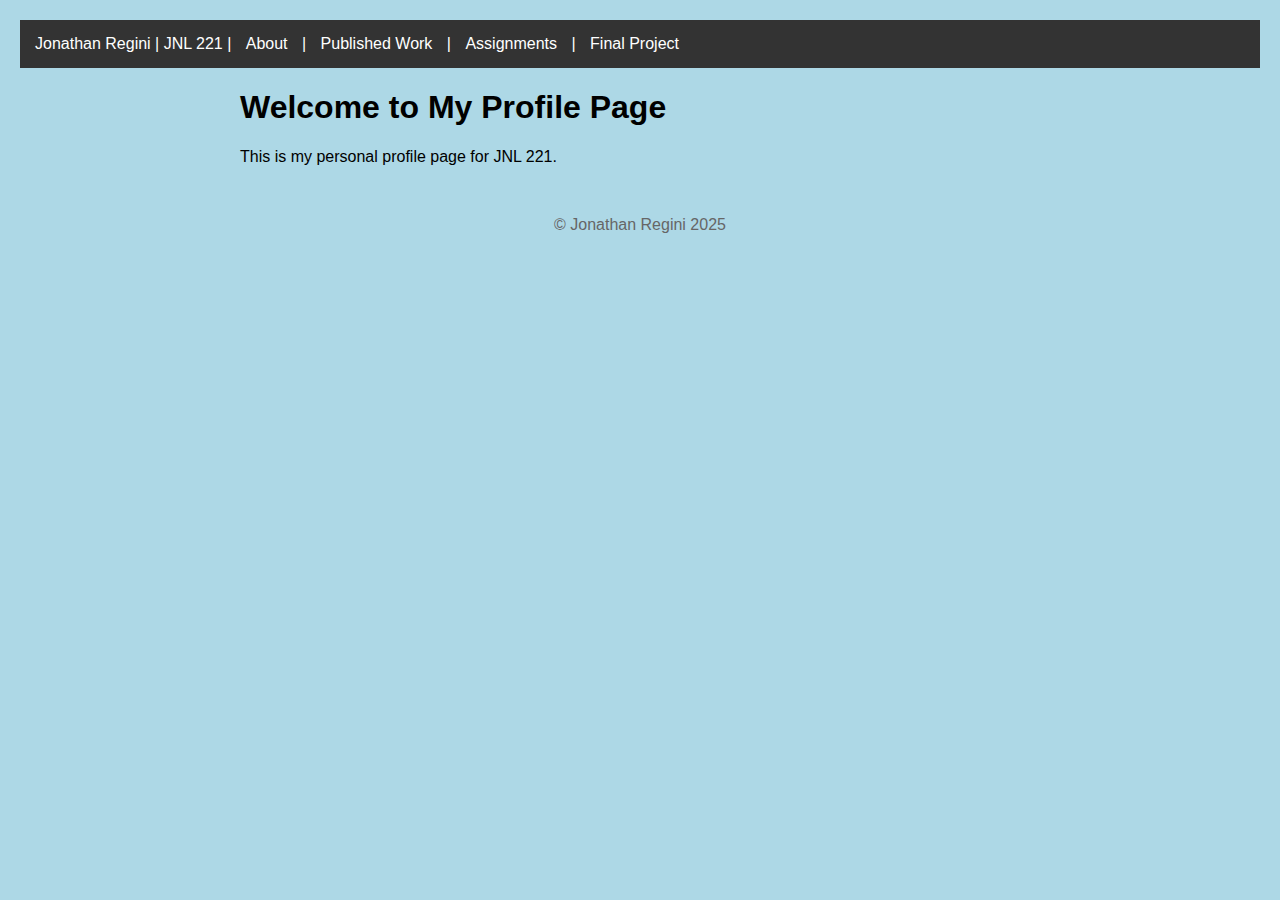
<file: index.html>
<!DOCTYPE html>
<html lang="en">
<head>
    <meta charset="UTF-8">
    <meta name="viewport" content="width=device-width, initial-scale=1.0">
    <title>Your Name - Profile</title>
    <link rel="stylesheet" href="main.css">
</head>
<body>
    <header>
        Jonathan Regini | JNL 221 | <a href="about/index.html">About</a> | <a href="work/index.html">Published Work</a> | <a href="assignments/index.html">Assignments</a> | <a href="final/index.html">Final Project</a>
    </header>

    <main>
        <h1>Welcome to My Profile Page</h1>
        <p>This is my personal profile page for JNL 221.</p>
    </main>

    <footer>
        <p>&copy; Jonathan Regini 2025 </p>
    </footer>
</body>
</html>
</file>
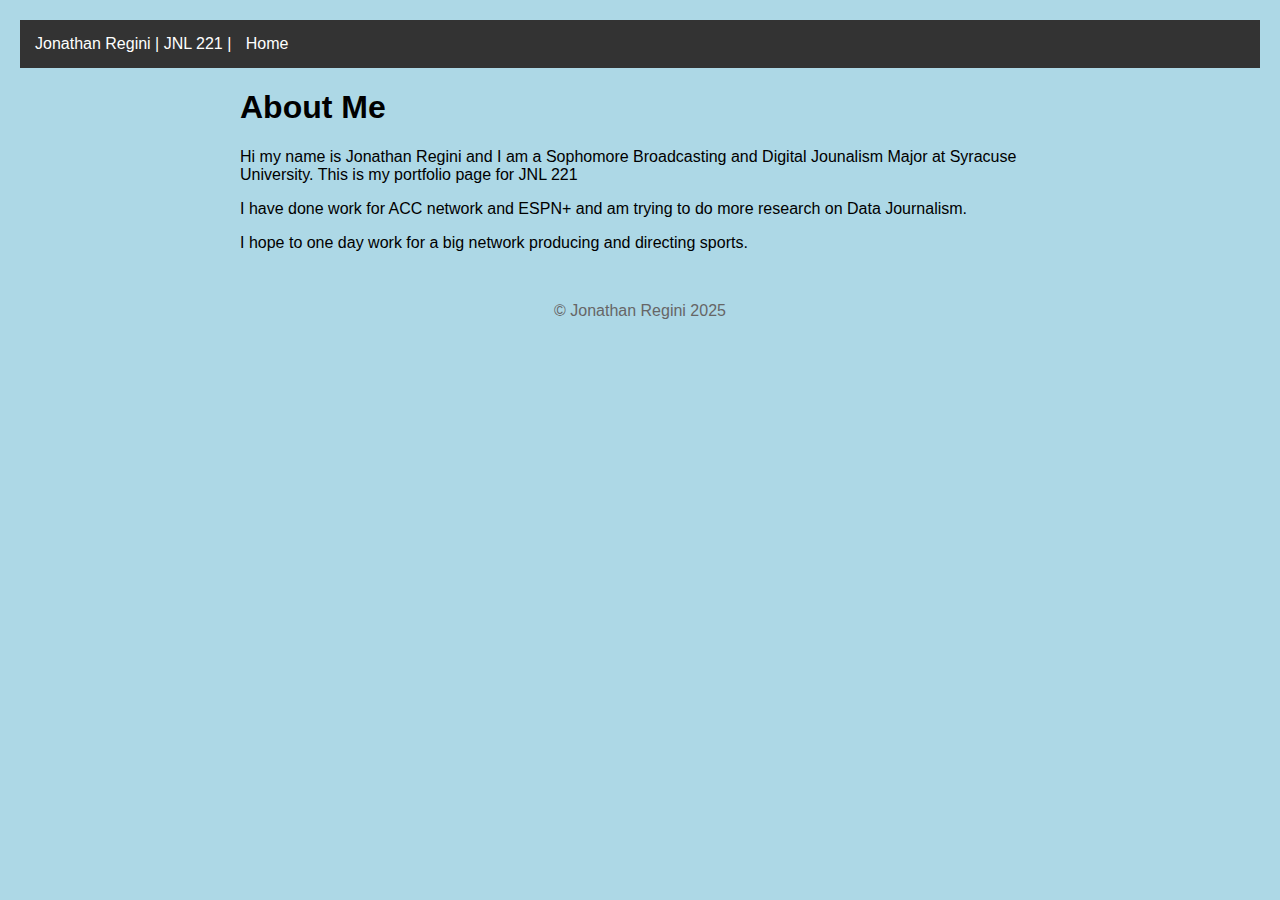
<file: about/index.html>
<!DOCTYPE html>
<html lang="en">
<head>
    <meta charset="UTF-8">
    <meta name="viewport" content="width=device-width, initial-scale=1.0">
    <title>Jonathan Regini - Profile</title>
    <link rel="stylesheet" href="../main.css">
</head>
<body>
    <header>
    Jonathan Regini | JNL 221 | <a href="../index.html">Home</a>
</header>

    <main>
    <h1>About Me</h1>
    <p>Hi my name is Jonathan Regini and I am a Sophomore Broadcasting and Digital Jounalism Major at Syracuse University. This is my portfolio page for JNL 221</p>
    <p>I have done work for ACC network and ESPN+ and am trying to do more research on Data Journalism.</p>
    <p>I hope to one day work for a big network producing and directing sports.</p>
</main>

    <footer>
        <p>&copy; Jonathan Regini 2025</p>
    </footer>
</body>
</html>
</file>
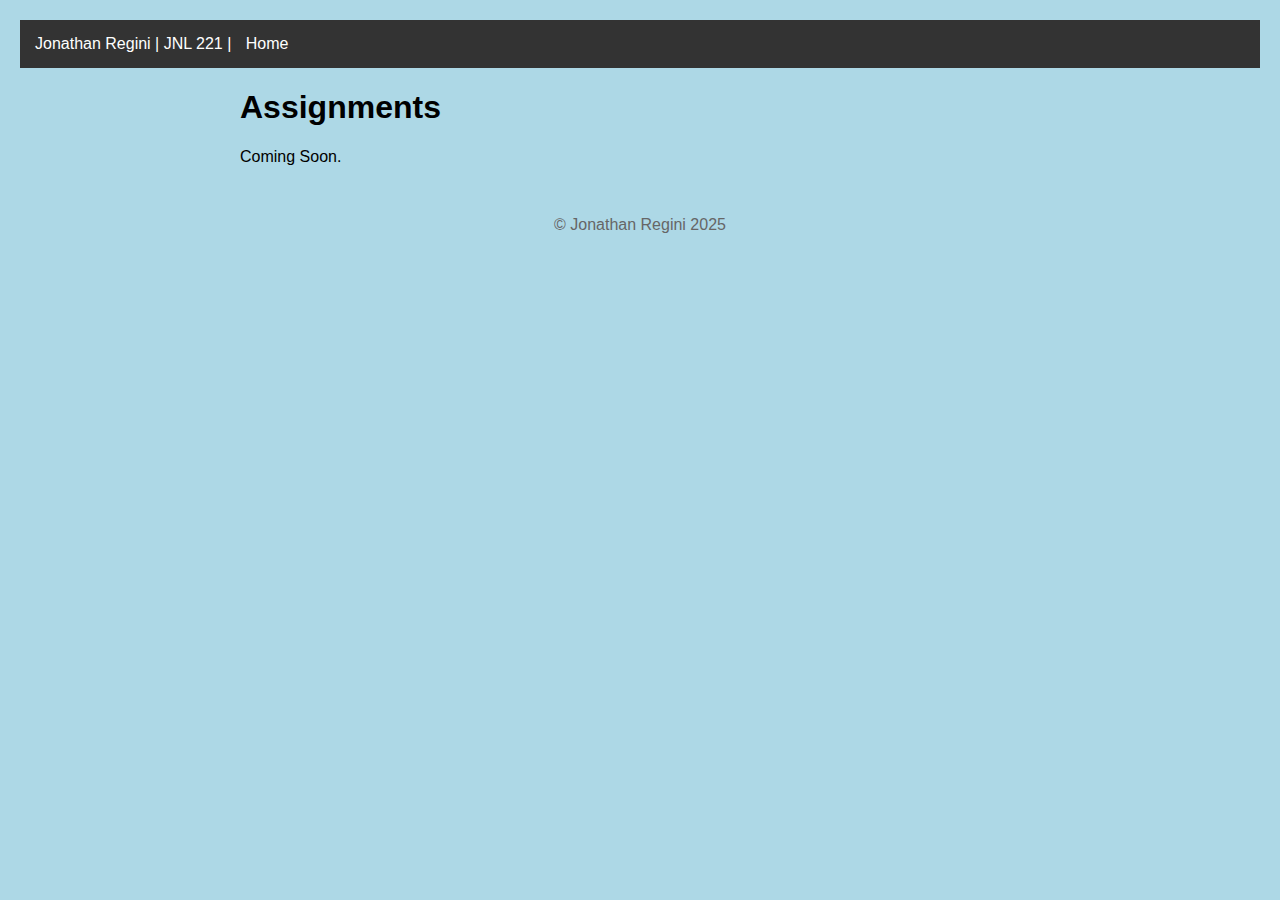
<file: assignments/index.html>
<!DOCTYPE html>
<html lang="en">
<head>
    <meta charset="UTF-8">
    <meta name="viewport" content="width=device-width, initial-scale=1.0">
    <title>Your Name - Profile</title>
    <link rel="stylesheet" href="../main.css">
</head>
<body>
    <header>
        Jonathan Regini | JNL 221 | <a href="../index.html">Home</a>
    </header>

    <main>
    <h1>Assignments</h1>
    <p>Coming Soon.</p>
</main>

    <footer>
        <p>&copy; Jonathan Regini 2025</p>
    </footer>
</body>
</html>
</file>
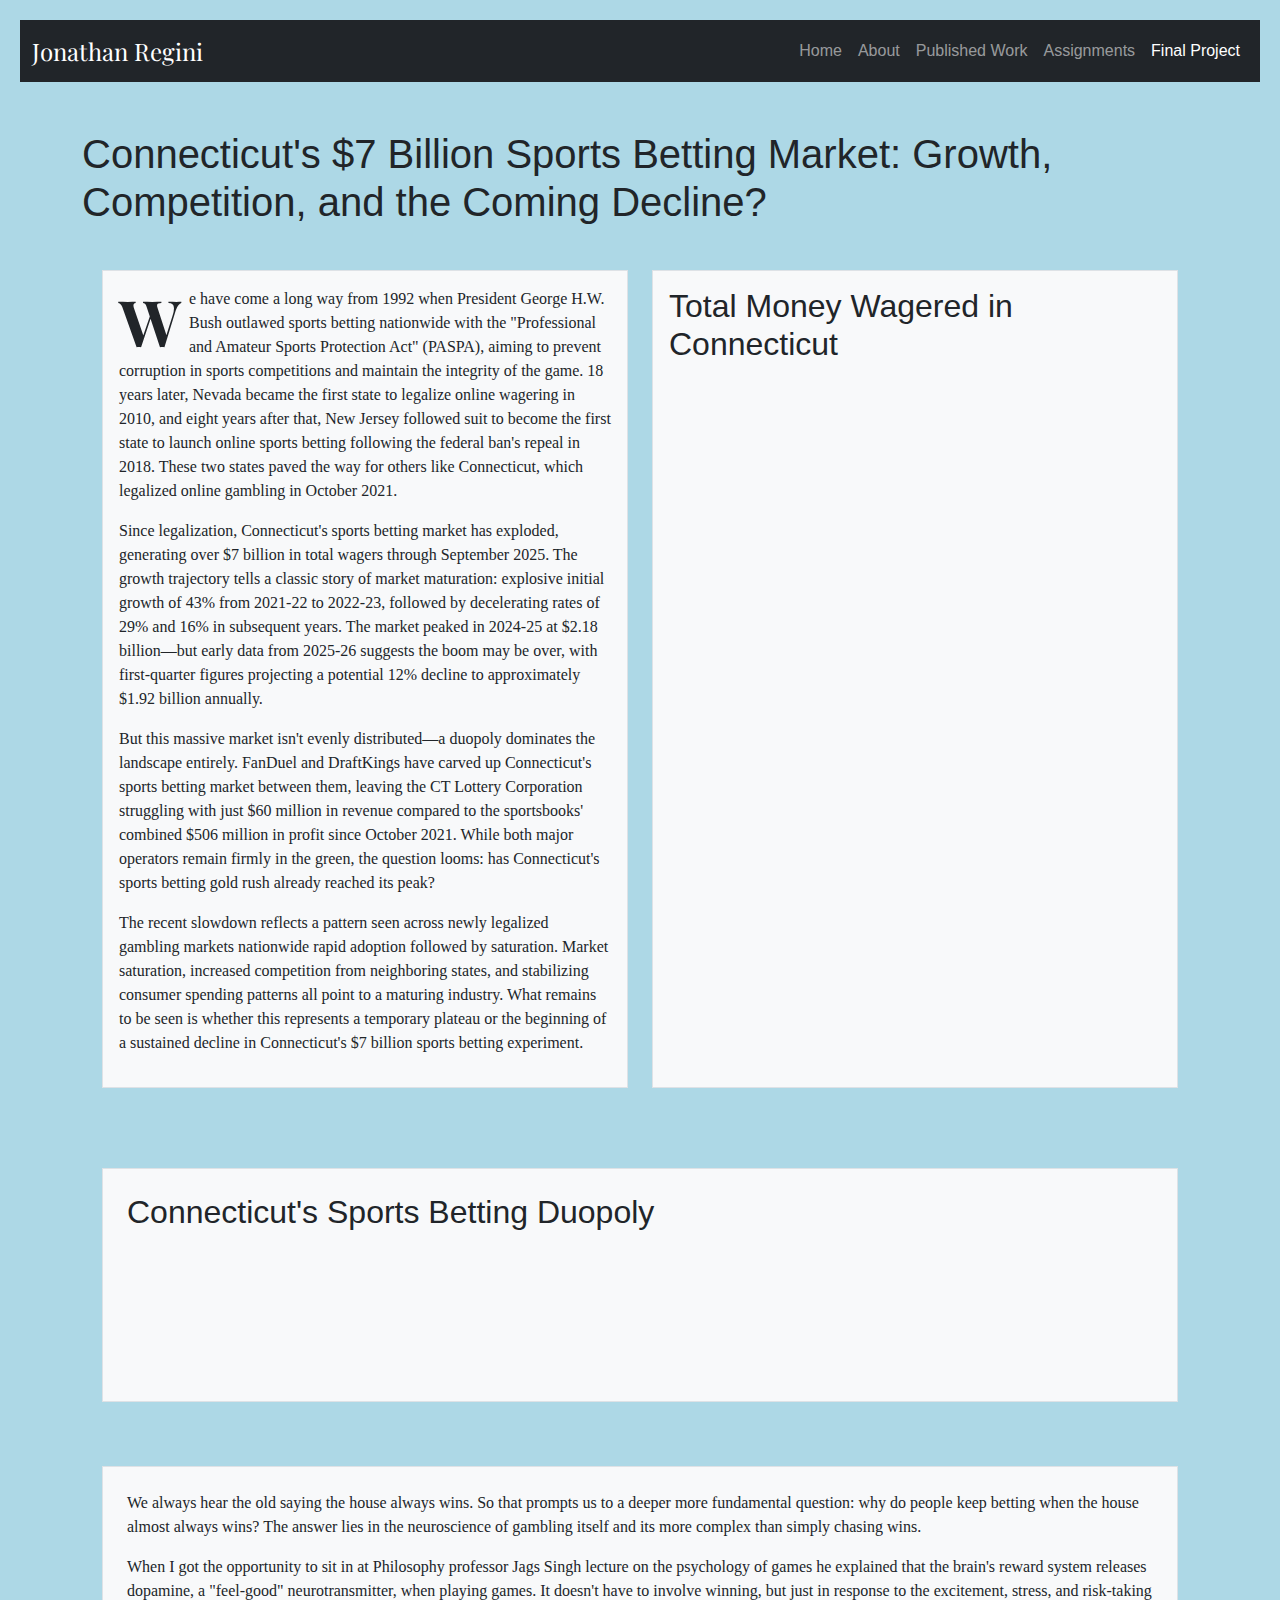
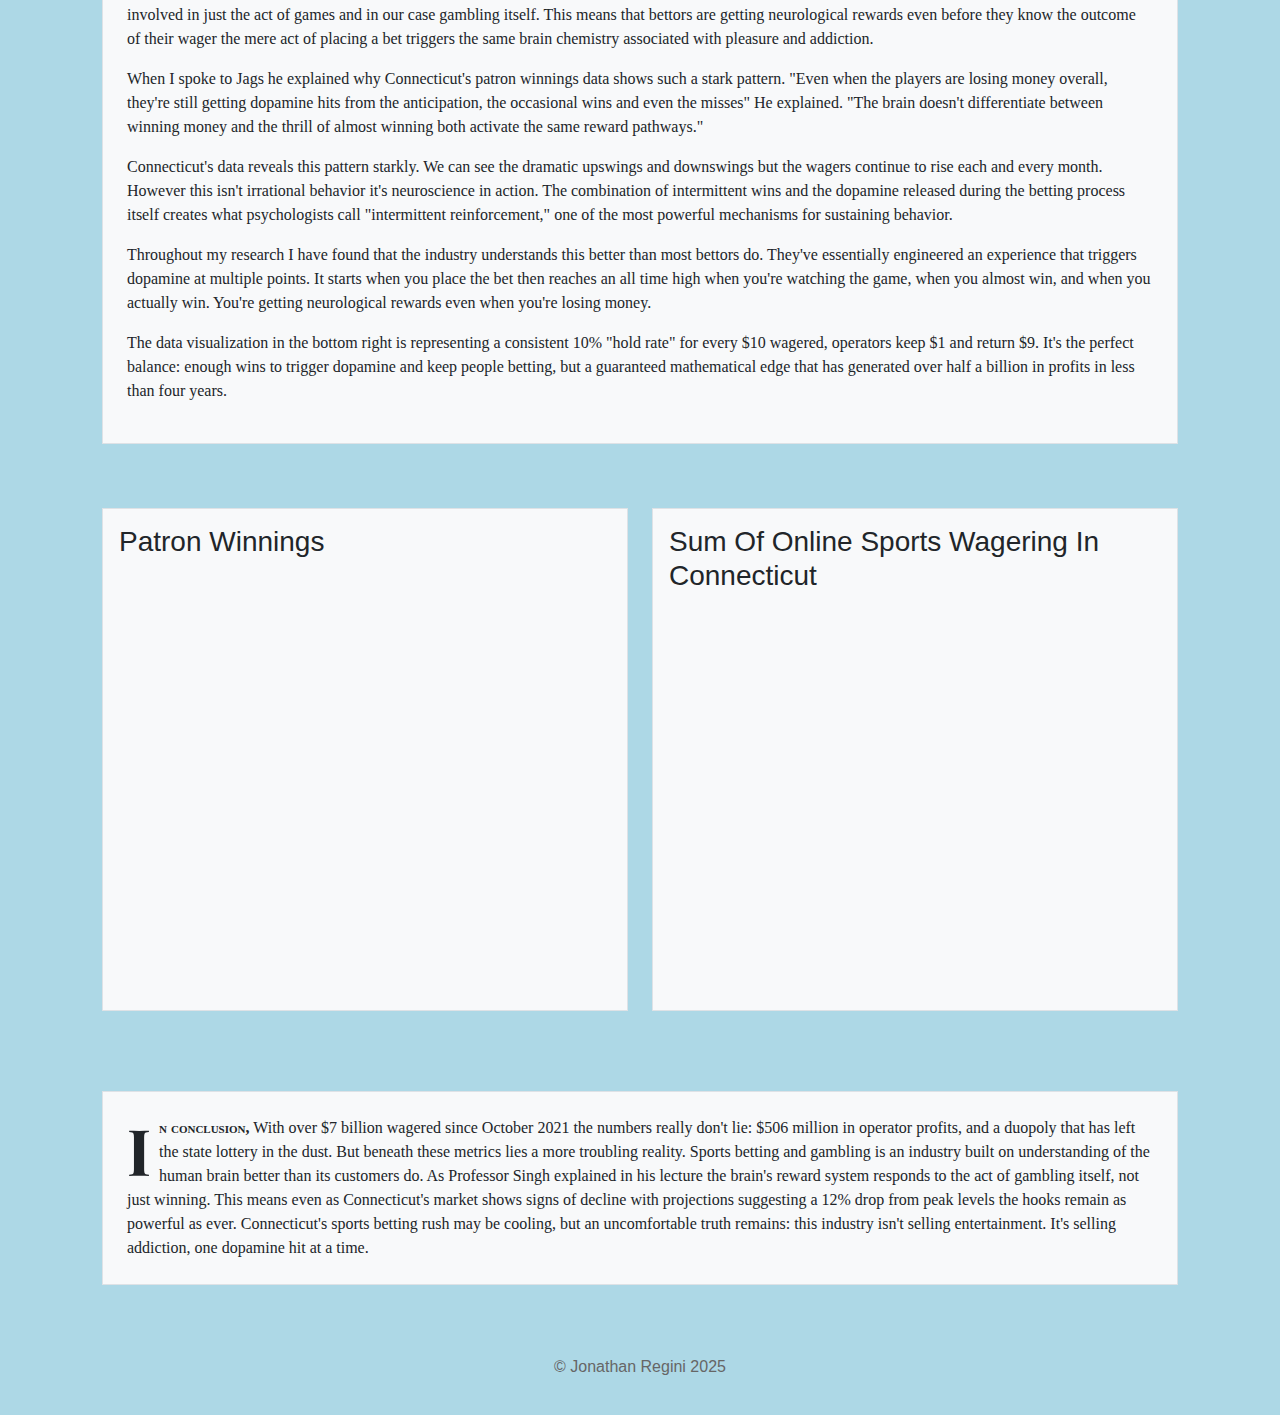
<file: final/index.html>
<!DOCTYPE html>
<html lang="en">
<head>
    <meta charset="UTF-8">
    <meta name="viewport" content="width=device-width, initial-scale=1.0">
    <title>Final Project - Jonathan Regini</title>
    <link rel="preconnect" href="https://fonts.googleapis.com">
    <link rel="preconnect" href="https://fonts.gstatic.com" crossorigin>
    <link href="https://fonts.googleapis.com/css2?family=Old+Standard+TT:wght@400;700&family=Playfair+Display:wght@400;700&family=Raleway:wght@300;400;600&display=swap" rel="stylesheet">
    <link href="https://cdn.jsdelivr.net/npm/bootstrap@5.3.0/dist/css/bootstrap.min.css" rel="stylesheet">
    <link rel="stylesheet" href="../main.css">
</head>
<body>
    <nav class="navbar navbar-expand-lg navbar-dark bg-dark">
        <div class="container-fluid">
            <a class="navbar-brand" href="../index.html" style="font-family: 'Playfair Display', serif; font-size: 1.5rem;">Jonathan Regini</a>
            <button class="navbar-toggler" type="button" data-bs-toggle="collapse" data-bs-target="#navbarNav" aria-controls="navbarNav" aria-expanded="false" aria-label="Toggle navigation">
                <span class="navbar-toggler-icon"></span>
            </button>
            <div class="collapse navbar-collapse" id="navbarNav">
                <ul class="navbar-nav ms-auto">
                    <li class="nav-item">
                        <a class="nav-link" href="../index.html">Home</a>
                    </li>
                    <li class="nav-item">
                        <a class="nav-link" href="../about/index.html">About</a>
                    </li>
                    <li class="nav-item">
                        <a class="nav-link" href="../work/index.html">Published Work</a>
                    </li>
                    <li class="nav-item">
                        <a class="nav-link" href="../assignments/index.html">Assignments</a>
                    </li>
                    <li class="nav-item">
                        <a class="nav-link active" href="../final/index.html">Final Project</a>
                    </li>
                </ul>
            </div>
        </div>
    </nav>

    <main class="container my-5">
        <h1 class="mb-4">Connecticut's $7 Billion Sports Betting Market: Growth, Competition, and the Coming Decline?</h1>
        
        <!-- Hero Section: Text Box + Data Visualization -->
        <div class="row mb-4" style="padding: 20px;">
            <div class="col-md-6 mb-3">
                <div class="p-3 border bg-light" style="height: 100%;">
                    <div style="font-family: 'Old Standard TT', serif;">
                        <p style="margin: 0 0 1rem 0;">
                            <span style="font-size: 4rem; font-weight: bold; float: left; line-height: 0.8; margin-right: 8px; margin-top: 8px; font-family: 'Playfair Display', serif;">W</span>e have come a long way from 1992 when President George H.W. Bush outlawed sports betting nationwide with the "Professional and Amateur Sports Protection Act" (PASPA), aiming to prevent corruption in sports competitions and maintain the integrity of the game. 18 years later, Nevada became the first state to legalize online wagering in 2010, and eight years after that, New Jersey followed suit to become the first state to launch online sports betting following the federal ban's repeal in 2018. These two states paved the way for others like Connecticut, which legalized online gambling in October 2021.
                        </p>
                        
                        <p>Since legalization, Connecticut's sports betting market has exploded, generating over $7 billion in total wagers through September 2025. The growth trajectory tells a classic story of market maturation: explosive initial growth of 43% from 2021-22 to 2022-23, followed by decelerating rates of 29% and 16% in subsequent years. The market peaked in 2024-25 at $2.18 billion—but early data from 2025-26 suggests the boom may be over, with first-quarter figures projecting a potential 12% decline to approximately $1.92 billion annually.</p>
                        
                        <p>But this massive market isn't evenly distributed—a duopoly dominates the landscape entirely. FanDuel and DraftKings have carved up Connecticut's sports betting market between them, leaving the CT Lottery Corporation struggling with just $60 million in revenue compared to the sportsbooks' combined $506 million in profit since October 2021. While both major operators remain firmly in the green, the question looms: has Connecticut's sports betting gold rush already reached its peak?</p>
                        
                        <p>The recent slowdown reflects a pattern seen across newly legalized gambling markets nationwide rapid adoption followed by saturation. Market saturation, increased competition from neighboring states, and stabilizing consumer spending patterns all point to a maturing industry. What remains to be seen is whether this represents a temporary plateau or the beginning of a sustained decline in Connecticut's $7 billion sports betting experiment.</p>
                    </div>
                </div>
            </div>
            <div class="col-md-6 mb-3">
                <div class="p-3 border bg-light" style="height: 100%;">
                    <h2>Total Money Wagered in Connecticut</h2>
                    <iframe title="" aria-label="Donut Chart" id="datawrapper-chart-Unsjn" src="https://datawrapper.dwcdn.net/Unsjn/3/" scrolling="no" frameborder="0" style="width: 0; min-width: 100% !important; border: none;" height="533" data-external="1"></iframe><script type="text/javascript">window.addEventListener("message",function(a){if(void 0!==a.data["datawrapper-height"]){var e=document.querySelectorAll("iframe");for(var t in a.data["datawrapper-height"])for(var r,i=0;r=e[i];i++)if(r.contentWindow===a.source){var d=a.data["datawrapper-height"][t]+"px";r.style.height=d}}});</script>
                </div>
            </div>
        </div>

        <!-- Data Visualization #2 - Full Width -->
        <div class="row mb-4" style="padding: 20px;">
            <div class="col-12">
                <div class="p-4 border bg-light">
                    <h2>Connecticut's Sports Betting Duopoly</h2>
                    <iframe title="" aria-label="Range Plot" id="datawrapper-chart-Nj54h" src="https://datawrapper.dwcdn.net/Nj54h/3/" scrolling="no" frameborder="0" style="width: 0; min-width: 100% !important; border: none;" height="131" data-external="1"></iframe><script type="text/javascript">window.addEventListener("message",function(a){if(void 0!==a.data["datawrapper-height"]){var e=document.querySelectorAll("iframe");for(var t in a.data["datawrapper-height"])for(var r,i=0;r=e[i];i++)if(r.contentWindow===a.source){var d=a.data["datawrapper-height"][t]+"px";r.style.height=d}}});</script>
                </div>
            </div>
        </div>

        <!-- Text Area - Full Width -->
        <div class="row mb-4" style="padding: 20px;">
            <div class="col-12">
                <div class="p-4 border bg-light">
                    <div style="font-family: 'Old Standard TT', serif;">
                        <p>We always hear the old saying the house always wins. So that prompts us to a deeper more fundamental question: why do people keep betting when the house almost always wins? The answer lies in the neuroscience of gambling itself and its more complex than simply chasing wins.</p>
                        
                        <p>When I got the opportunity to sit in at Philosophy professor Jags Singh lecture on the psychology of games he explained that the brain's reward system releases dopamine, a "feel-good" neurotransmitter, when playing games. It doesn't have to involve winning, but just in response to the excitement, stress, and risk-taking involved in just the act of games and in our case gambling itself. This means that bettors are getting neurological rewards even before they know the outcome of their wager the mere act of placing a bet triggers the same brain chemistry associated with pleasure and addiction.</p>
                        
                        <p>When I spoke to Jags he explained why Connecticut's patron winnings data shows such a stark pattern. "Even when the players are losing money overall, they're still getting dopamine hits from the anticipation, the occasional wins and even the misses" He explained. "The brain doesn't differentiate between winning money and the thrill of almost winning both activate the same reward pathways."</p>
                        
                        <p>Connecticut's data reveals this pattern starkly. We can see the dramatic upswings and downswings but the wagers continue to rise each and every month. However this isn't irrational behavior it's neuroscience in action. The combination of intermittent wins and the dopamine released during the betting process itself creates what psychologists call "intermittent reinforcement," one of the most powerful mechanisms for sustaining behavior.</p>
                        
                        <p>Throughout my research I have found that the industry understands this better than most bettors do. They've essentially engineered an experience that triggers dopamine at multiple points. It starts when you place the bet then reaches an all time high when you're watching the game, when you almost win, and when you actually win. You're getting neurological rewards even when you're losing money.</p>
                        
                        <p>The data visualization in the bottom right is representing a consistent 10% "hold rate" for every $10 wagered, operators keep $1 and return $9. It's the perfect balance: enough wins to trigger dopamine and keep people betting, but a guaranteed mathematical edge that has generated over half a billion in profits in less than four years.</p>
                    </div>
                </div>
            </div>
        </div>

        <!-- Two Charts Side-by-Side -->
        <div class="row mb-4" style="padding: 20px;">
            <div class="col-md-6 mb-3">
                <div class="p-3 border bg-light" style="height: 100%;">
                    <h3>Patron Winnings</h3>
                    <iframe title="" aria-label="Line chart" id="datawrapper-chart-6lvz9" src="https://datawrapper.dwcdn.net/6lvz9/4/" scrolling="no" frameborder="0" style="width: 0; min-width: 100% !important; border: none;" height="371" data-external="1"></iframe><script type="text/javascript">window.addEventListener("message",function(a){if(void 0!==a.data["datawrapper-height"]){var e=document.querySelectorAll("iframe");for(var t in a.data["datawrapper-height"])for(var r,i=0;r=e[i];i++)if(r.contentWindow===a.source){var d=a.data["datawrapper-height"][t]+"px";r.style.height=d}}});</script>
                </div>
            </div>
            <div class="col-md-6 mb-3">
                <div class="p-3 border bg-light" style="height: 100%;">
                    <h3>Sum Of Online Sports Wagering In Connecticut</h3>
                    <iframe title="" aria-label="Column Chart" id="datawrapper-chart-H7GeT" src="https://datawrapper.dwcdn.net/H7GeT/5/" scrolling="no" frameborder="0" style="width: 0; min-width: 100% !important; border: none;" height="386" data-external="1"></iframe><script type="text/javascript">window.addEventListener("message",function(a){if(void 0!==a.data["datawrapper-height"]){var e=document.querySelectorAll("iframe");for(var t in a.data["datawrapper-height"])for(var r,i=0;r=e[i];i++)if(r.contentWindow===a.source){var d=a.data["datawrapper-height"][t]+"px";r.style.height=d}}});</script>
                </div>
            </div>
        </div>

        <!-- Conclusion Section with Drop Cap - Full Width -->
        <div class="row mb-4" style="padding: 20px;">
            <div class="col-12">
                <div class="p-4 border bg-light">
                    <div style="font-family: 'Old Standard TT', serif;">
                        <p style="margin: 0;">
                            <span style="font-size: 4rem; font-weight: bold; float: left; line-height: 0.8; margin-right: 8px; margin-top: 8px; font-family: 'Playfair Display', serif;">I</span>
                            <span style="font-variant: small-caps; font-weight: bold;">n conclusion,</span>  With over $7 billion wagered since October 2021 the numbers really don't lie: $506 million in operator profits, and a duopoly that has left the state lottery in the dust. But beneath these metrics lies a more troubling reality. Sports betting and gambling is an industry built on understanding of the human brain better than its customers do. As Professor Singh explained in his lecture the brain's reward system responds to the act of gambling itself, not just winning. This means even as Connecticut's market shows signs of decline with projections suggesting a 12% drop from peak levels the hooks remain as powerful as ever. Connecticut's sports betting rush may be cooling, but an uncomfortable truth remains: this industry isn't selling entertainment. It's selling addiction, one dopamine hit at a time.
                        </p>
                    </div>
                </div>
            </div>
        </div>
    </main>

    <footer>
        <p>&copy; Jonathan Regini 2025</p>
    </footer>

    <script src="https://cdn.jsdelivr.net/npm/bootstrap@5.3.0/dist/js/bootstrap.bundle.min.js"></script>
</body>
</html>
</file>
<file: main.css>
body {
    background-color: lightblue;
    font-family: Arial, sans-serif;
    margin: 0;
    padding: 20px;
}

header {
    background-color: #333;
    color: white;
    padding: 15px;
    margin-bottom: 20px;
}

header a {
    color: white;
    text-decoration: none;
    margin: 0 10px;
}

header a:hover {
    text-decoration: underline;
}

main {
    max-width: 800px;
    margin: 0 auto;
}

footer {
    margin-top: 50px;
    text-align: center;
    color: #666;
}
</file>
